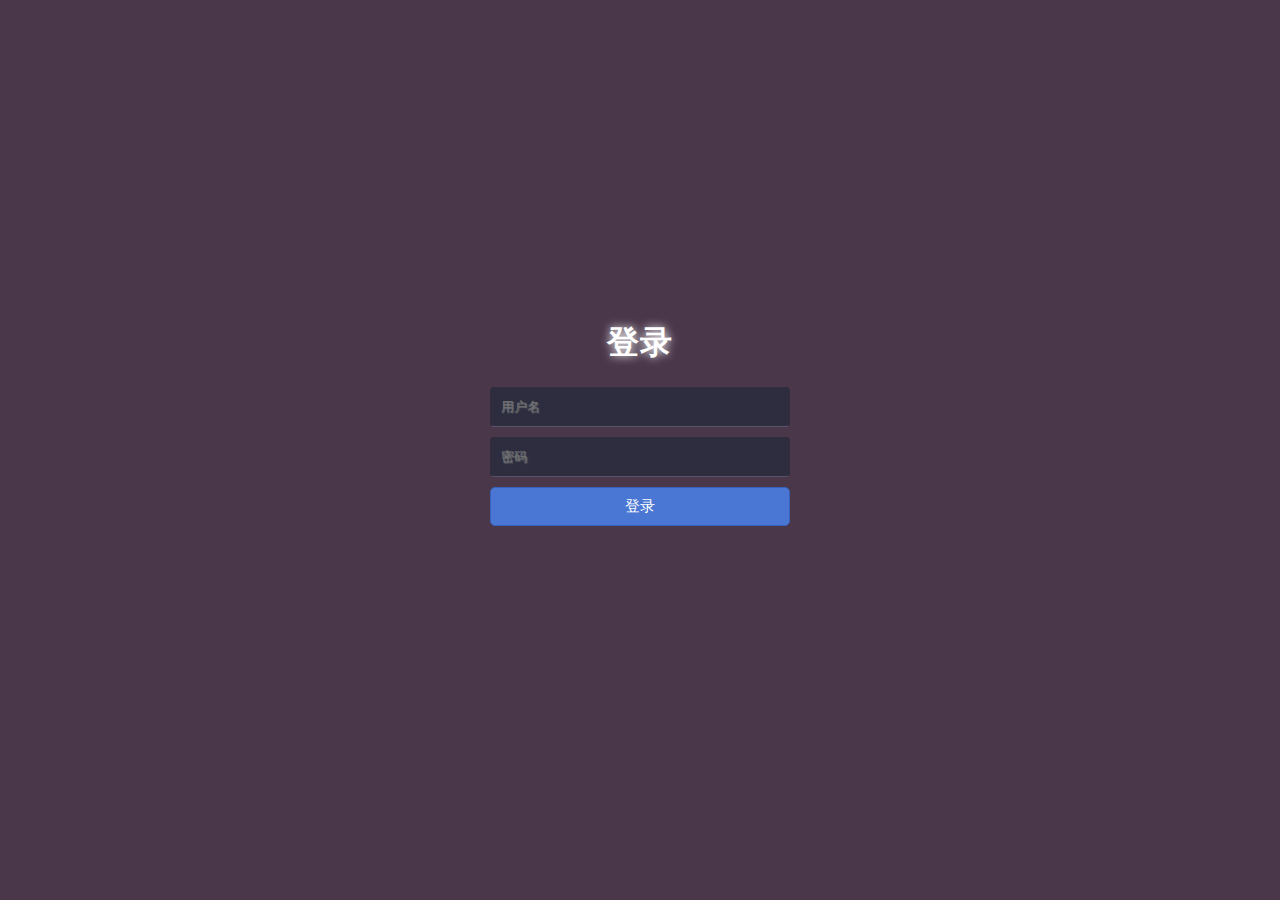
<file: static/html/login.html>
<!DOCTYPE html>
<html>
<head>
    <meta charset="utf-8">
    <link rel="shortcut icon" href="/static/favicon.ico">
    <title>登录</title>
    <link rel="stylesheet" type="text/css" href="/static/css/main.css"/>
</head>
<body>
<div id="box">
    <h1>登录</h1>
    <form method="post" action="/api/login">
        <input type="text" required="required" placeholder="用户名" name="name"></input>
        <input type="password" required="required" placeholder="密码" name="password"></input>
        <button class="but" type="submit">登录</button>
    </form>
</div>
</body>
</html>
</file>
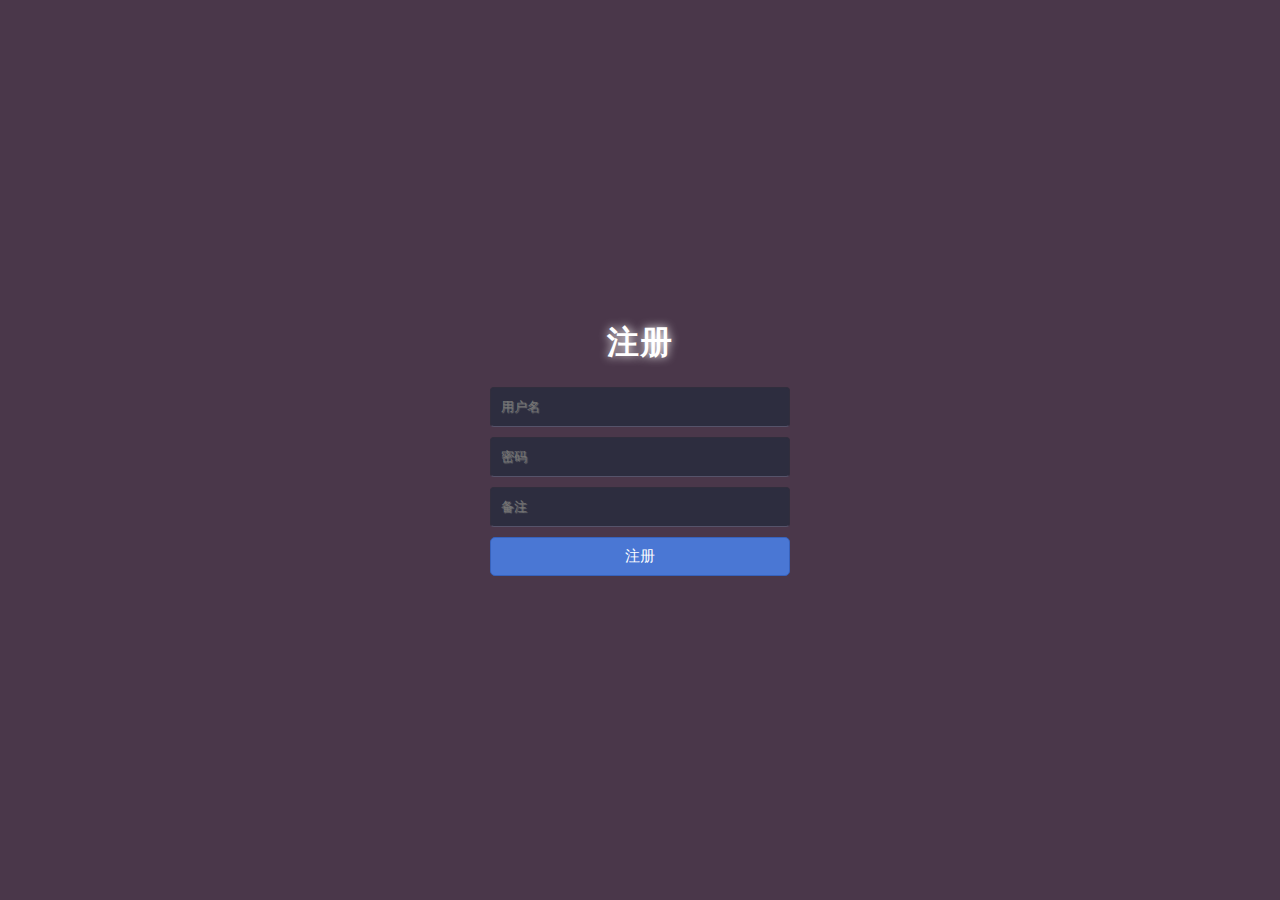
<file: static/html/register.html>
<!DOCTYPE html>
<html>
<head>
    <meta charset="utf-8">
    <link rel="shortcut icon" href="/static/favicon.ico">
    <title>注册</title>
    <link rel="stylesheet" type="text/css" href="/static/css/main.css"/>
</head>
<body>
<div id="box">
    <h1>注册</h1>
    <form method="post" action="/api/regUser">
        <input type="text" required="required" placeholder="用户名" name="name"/>
        <input type="password" required="required" placeholder="密码" name="password"/>
        <input type="text" placeholder="备注" name="remark"/>
        <button class="but" type="submit">注册</button>
    </form>
</div>
</body>
</html>
</file>
<file: static/css/main.css>
html{
    width: 100%;
    height: 100%;
    overflow: hidden;
    font-style: sans-serif;
}
body{
    width: 100%;
    height: 100%;
    font-family: 'Open Sans',sans-serif;
    margin: 0;
    background-color: #4A374A;
}
#box{
    position: absolute;
    top: 50%;
    left:50%;
    margin: -150px 0 0 -150px;
    width: 300px;
    height: 300px;
}
#boxComment{
    position: absolute;
    top: 20%;
    left:50%;
    margin: -150px 0 0 -150px;
    width: 300px;
    height: 300px;
}
h1{
    color: #fff;
    text-shadow:0 0 10px;
    letter-spacing: 1px;
    text-align: center;
    font-size: 2em;
    margin: 0.67em 0;
}
input{
    width: 278px;
    height: 18px;
    margin-bottom: 10px;
    outline: none;
    padding: 10px;
    font-size: 13px;
    color: #fff;
    text-shadow:1px 1px 1px;
    border-top: 1px solid #312E3D;
    border-left: 1px solid #312E3D;
    border-right: 1px solid #312E3D;
    border-bottom: 1px solid #56536A;
    border-radius: 4px;
    background-color: #2D2D3F;
}

.but{
    width: 300px;
    min-height: 20px;
    display: block;
    background-color: #4a77d4;
    border: 1px solid #3762bc;
    color: #fff;
    padding: 9px 14px;
    font-size: 15px;
    line-height: normal;
    border-radius: 5px;
    margin: 0;
}
</file>
